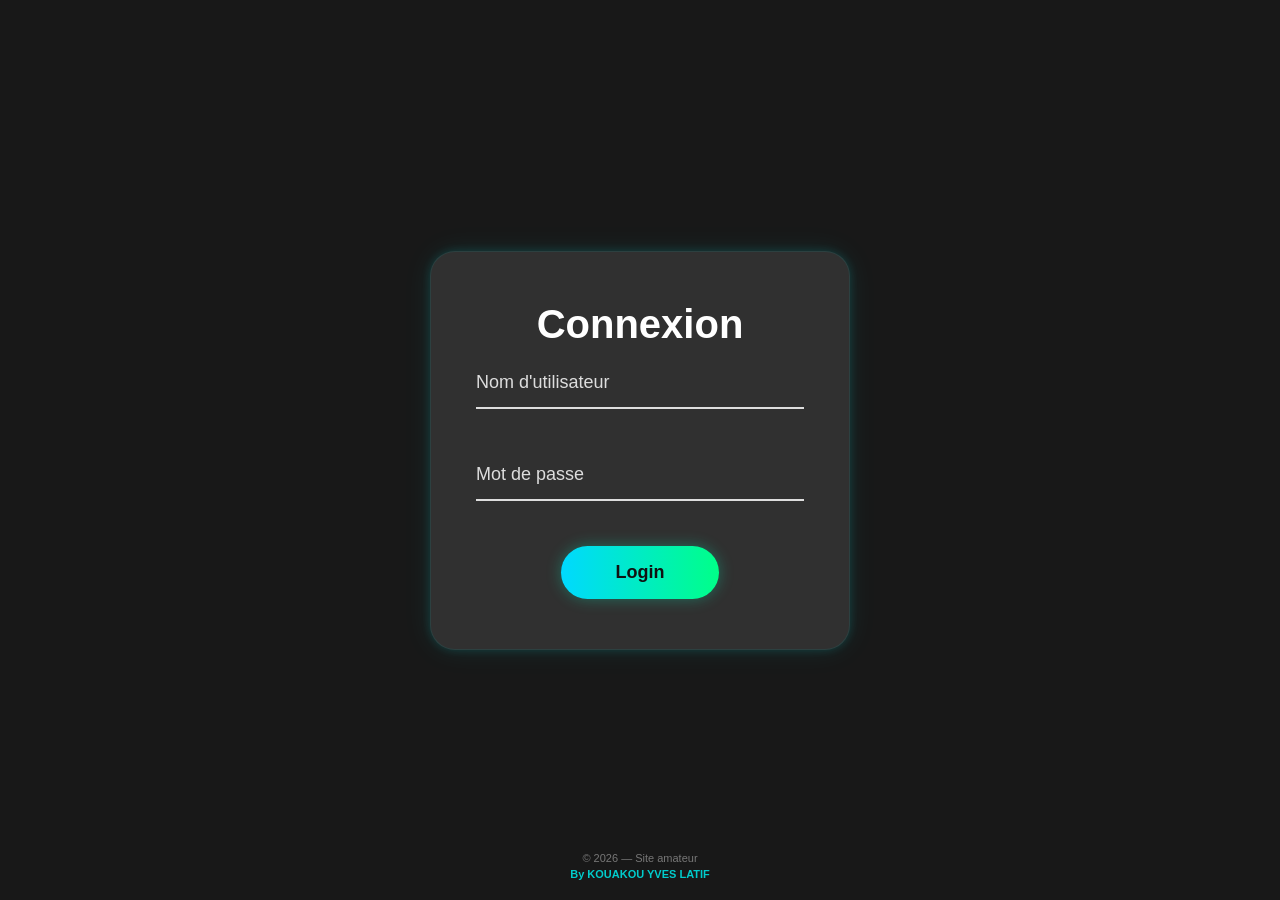
<file: index.html>
<!DOCTYPE html>
<html lang="fr">

<head>
    <meta charset="UTF-8">
    <meta name="viewport" content="width=device-width, initial-scale=1.0">

    <title>Connexion - KOUAKOU YVES LATIF</title>

    <link rel="stylesheet" href="style2.css">
</head>

<body>

    <div class="login-box">

        <h1>Connexion</h1>


        <form>

            <div class="input-box">
                <input type="text" required>
                <label>Nom d'utilisateur</label>
            </div>

            <div class="input-box">
                <input type="password" required>
                <label>Mot de passe</label>
            </div>

            <button type="submit">Login</button>

        </form>

    </div>

    <footer>
        <p>© 2026 — Site amateur</p>
        <h5>By KOUAKOU YVES LATIF</h5>
    </footer>

</body>
</html>
</file>
<file: style2.css>
* {
    margin: 0;
    padding: 0;
    box-sizing: border-box;
    font-family: Arial, sans-serif;
}

body {
    min-height: 100vh;
    display: flex;
    justify-content: center;
    align-items: center;

    background: #181818;
}

/* BOÎTE DE CONNEXION */

.login-box {
    width: 420px;
    padding: 50px 45px;

    background: #303030;
    border-radius: 25px;

    border: 1px solid rgba(0, 255, 255, 0.08);

    box-shadow:
        0 0 10px rgba(0, 255, 255, 0.15),
        0 0 30px rgba(0, 255, 255, 0.08);
}

/* TITRE */

h1 {
    text-align: center;
    color: white;
    font-size: 40px;
    margin-bottom: 15px;
}

/* INFORMATIONS ÉTUDIANT */

.student-info {
    text-align: center;
    margin-bottom: 45px;
}

.student-info strong {
    display: block;

    color: #00ffff;
    font-size: 16px;

    letter-spacing: 1px;
}

.student-info span {
    display: block;

    color: #bdbdbd;
    font-size: 13px;

    margin-top: 6px;
}

/* CHAMPS */

.input-box {
    position: relative;
    margin-bottom: 45px;
}

.input-box input {
    width: 100%;

    padding: 12px 0;

    background: transparent;

    border: none;
    border-bottom: 2px solid #ddd;

    outline: none;

    color: white;
    font-size: 18px;
}

.input-box label {
    position: absolute;

    left: 0;
    top: 10px;

    color: #ddd;
    font-size: 18px;

    pointer-events: none;

    transition: 0.3s;
}

/* EFFET QUAND ON CLIQUE */

.input-box input:focus {
    border-bottom: 2px solid #00ffff;

    box-shadow: 0 8px 12px -10px #00ffff;
}

.input-box input:focus ~ label,
.input-box input:valid ~ label {

    top: -20px;

    color: #00ffff;
    font-size: 14px;
}

/* BOUTON */

button {
    display: block;

    margin: 5px auto 0;

    padding: 16px 55px;

    border: none;
    border-radius: 40px;

    background: linear-gradient(
        90deg,
        #00d9ff,
        #00ff88
    );

    color: #111;

    font-size: 18px;
    font-weight: bold;

    cursor: pointer;

    box-shadow: 0 0 15px rgba(0, 255, 200, 0.3);

    transition: 0.3s;
}

button:hover {
    transform: scale(1.05);

    box-shadow: 0 0 25px rgba(0, 255, 200, 0.5);
}

/* FOOTER */

footer {
    position: absolute;

    bottom: 20px;

    width: 100%;

    text-align: center;

    color: #777;

    font-size: 11px;
}

footer h5 {
    margin-top: 4px;

    color: #00cccc;

    font-size: 11px;
}
</file>
